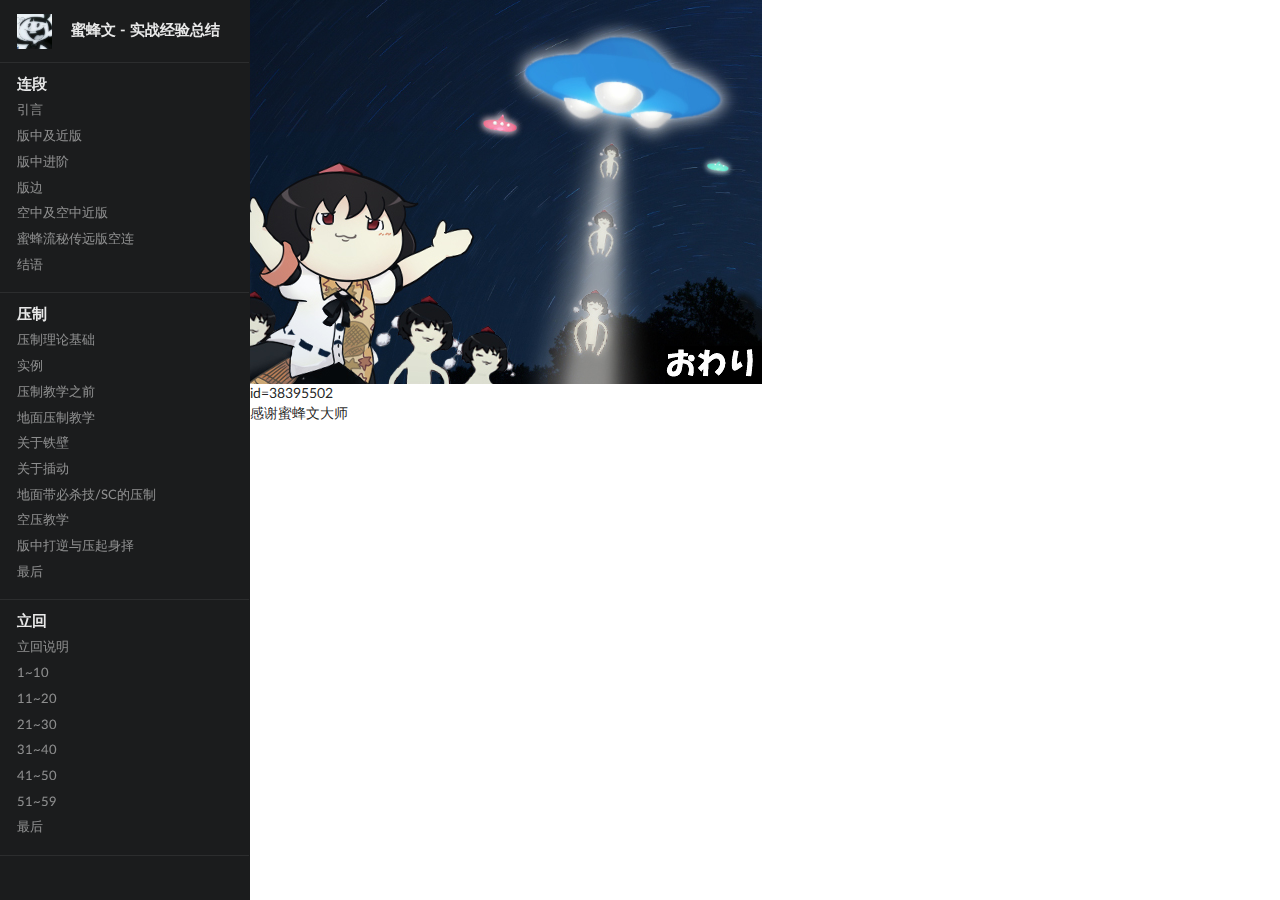
<file: index.html>
<!DOCTYPE html>
<html>

  <head>
    <meta charset="utf-8" />
    <meta http-equiv="X-UA-Compatible" content="IE=edge,chrome=1">
    <meta name="viewport" content="width=device-width, initial-scale=1, minimum-scale=1, maximum-scale=1">
    <meta name="description" content="A Hisoutensoku Walkthrough of Aya Shameimaru Written by RZ12">
    <meta name="keywords" content="touhou, hisoutensoku, aya, RZ12">
    <link rel="shortcut icon" href="img/favicon.ico">
    <title>蜜蜂文 - 实战经验总结（大量GIF强烈推荐）</title>
    <link rel="stylesheet" type="text/css" href="css/semantic.min.css">
    <link rel="stylesheet" href="css/docs.css" />
    <link rel="stylesheet" href="css/index.css" />
    <script src="js/jquery-3.1.1.min.js"></script>
    <script src="js/semantic.min.js"></script>
    <script type="text/javascript" src="js/index.js"></script>
  </head>

  <body id="example" class="started pushable">
    <!-- 左侧导航1（移动端显示） -->
    <div id="sidebar" class="ui vertical inverted sidebar menu left large" id="toc">
      <div class="item">
        <a class="ui logo icon image">
          <img src="img/icon.jpg" width="35" height="35">
        </a>
        <a href="http://kniaya.top/aya/"><b>蜜蜂文 - 实战经验总结</b></a>
      </div>
      <div class="item">
        <div class="header">连段</div>
        <div class="menu">
          <a class="item sidebar-btn" loc="files/cb1.html">
            引言
          </a>
          <a class="item sidebar-btn" loc="files/cb2.html">
            版中及近版
          </a>
          <a class="item sidebar-btn" loc="files/cb3.html">
            版中进阶
          </a>
          <a class="item sidebar-btn" loc="files/cb4.html">
            版边
          </a>
          <a class="item sidebar-btn" loc="files/cb5.html">
            空中及空中近版
          </a>
          <a class="item sidebar-btn" loc="files/cb6.html">
            蜜蜂流秘传远版空连
          </a>
          <a class="item sidebar-btn" loc="files/cb7.html">
            结语
          </a>
        </div>
      </div>
      <div class="item">
        <div class="header">压制</div>
        <div class="menu">
          <a class="item sidebar-btn" loc="files/cp1.html">
            压制理论基础
          </a>
          <a class="item sidebar-btn" loc="files/cp2.html">
            实例
          </a>
          <a class="item sidebar-btn" loc="files/cp3.html">
            压制教学之前
          </a>
          <a class="item sidebar-btn" loc="files/cp4.html">
            地面压制教学
          </a>
          <a class="item sidebar-btn" loc="files/cp5.html">
            关于铁壁
          </a>
          <a class="item sidebar-btn" loc="files/cp6.html">
            关于插动
          </a>
          <a class="item sidebar-btn" loc="files/cp7.html">
            地面带必杀技/SC的压制
          </a>
          <a class="item sidebar-btn" loc="files/cp8.html">
            空压教学
          </a>
          <a class="item sidebar-btn" loc="files/cp9.html">
            版中打逆与压起身择
          </a>
          <a class="item sidebar-btn" loc="files/cp10.html">
            最后
          </a>
        </div>
      </div>
      <div class="item">
        <div class="header">立回</div>
        <div class="menu">
          <a class="item sidebar-btn" loc="files/ft1.html">
            1~10
          </a>
          <a class="item sidebar-btn" loc="files/ft2.html">
            11~20
          </a>
          <a class="item sidebar-btn" loc="files/ft3.html">
            21~30
          </a>
          <a class="item sidebar-btn" loc="files/ft4.html">
            31~40
          </a>
          <a class="item sidebar-btn" loc="files/ft5.html">
            41~50
          </a>
          <a class="item sidebar-btn" loc="files/ft6.html">
            51~59
          </a>
          <a class="item sidebar-btn" loc="files/ft7.html">
            最后
          </a>
        </div>
      </div>
    </div>

    <div class="ui black big launch right attached fixed button">
      <i class="content icon"></i>
      <span class="text">Menu</span>
    </div>

    <div class="ui fixed inverted main menu">
      <div class="ui container">
        <a class="launch icon item">
          <i class="content icon"></i>
        </a>
        <!--<div id="current_title" class="item">Aya</div>-->
      </div>
    </div>

    <div class="pusher">
      <div class="full height">

        <div class="toc">
          <!-- 左侧导航2(当为电脑分辨率时显示) -->
          <!--<div class="ui vertical inverted sticky menu">-->
          <div class="ui vertical inverted sidebar menu left large uncover visible">
            <div class="item">
              <a class="ui logo icon image">
                <img src="img/icon.jpg" width="35" height="35">
              </a>
              <a href="/"><b>蜜蜂文 - 实战经验总结</b></a>
            </div>
            <div class="item">
              <div class="header">连段</div>
              <div class="menu">
                <a class="item sidebar-btn" loc="files/cb1.html">
                  引言
                </a>
                <a class="item sidebar-btn" loc="files/cb2.html">
                  版中及近版
                </a>
                <a class="item sidebar-btn" loc="files/cb3.html">
                  版中进阶
                </a>
                <a class="item sidebar-btn" loc="files/cb4.html">
                  版边
                </a>
                <a class="item sidebar-btn" loc="files/cb5.html">
                  空中及空中近版
                </a>
                <a class="item sidebar-btn" loc="files/cb6.html">
                  蜜蜂流秘传远版空连
                </a>
                <a class="item sidebar-btn" loc="files/cb7.html">
                  结语
                </a>
              </div>
            </div>
            <div class="item">
              <div class="header">压制</div>
              <div class="menu">
                <a class="item sidebar-btn" loc="files/cp1.html">
                  压制理论基础
                </a>
                <a class="item sidebar-btn" loc="files/cp2.html">
                  实例
                </a>
                <a class="item sidebar-btn" loc="files/cp3.html">
                  压制教学之前
                </a>
                <a class="item sidebar-btn" loc="files/cp4.html">
                  地面压制教学
                </a>
                <a class="item sidebar-btn" loc="files/cp5.html">
                  关于铁壁
                </a>
                <a class="item sidebar-btn" loc="files/cp6.html">
                  关于插动
                </a>
                <a class="item sidebar-btn" loc="files/cp7.html">
                  地面带必杀技/SC的压制
                </a>
                <a class="item sidebar-btn" loc="files/cp8.html">
                  空压教学
                </a>
                <a class="item sidebar-btn" loc="files/cp9.html">
                  版中打逆与压起身择
                </a>
                <a class="item sidebar-btn" loc="files/cp10.html">
                  最后
                </a>
              </div>
            </div>
            <div class="item">
              <div class="header">立回</div>
              <div class="menu">
                <a class="item sidebar-btn" loc="files/ft1.html">
                  立回说明
                </a>
                <a class="item sidebar-btn" loc="files/ft2.html">
                  1~10
                </a>
                <a class="item sidebar-btn" loc="files/ft3.html">
                  11~20
                </a>
                <a class="item sidebar-btn" loc="files/ft4.html">
                  21~30
                </a>
                <a class="item sidebar-btn" loc="files/ft5.html">
                  31~40
                </a>
                <a class="item sidebar-btn" loc="files/ft6.html">
                  41~50
                </a>
                <a class="item sidebar-btn" loc="files/ft7.html">
                  51~59
                </a>
                <a class="item sidebar-btn" loc="files/ft8.html">
                  最后
                </a>
              </div>
            </div>
          </div>
        </div>

        <div id="article" class="article">
          <div class="ui center aligned">
            <!---->
            <img class="ui image" id="title_pic" src="img/owari.jpg" />id=38395502</div>
          感谢蜜蜂文大师
          <!---->
        </div>

      </div>

</html>
</file>
<file: css/docs.css>
/*******************************
             Global
*******************************/

/* Regular */
@font-face {
  font-family: 'Lato';
  src:
    url(themes/default/assets/fonts/Lato-Regular.woff2) format('woff2')
  ;
  font-style: normal;
  font-weight: normal;
}
@font-face {
  font-family: 'Lato';
  src:
    url(/fonts/lato/Lato-Italic.woff2) format('woff2')
  ;
  font-style: italic;
  font-weight: normal;
}

/* Bold */
@font-face {
  font-family: 'Lato';
  src:
    url(themes/default/assets/fonts/Lato-Bold.woff2) format('woff2')
  ;
  font-style: normal;
  font-weight: 700;
}
@font-face {
  font-family: 'Lato';
  src:
    url(/fonts/lato/Lato-BoldItalic.woff2) format('woff2')
  ;
  font-style: italic;
  font-weight: 700;
}


/*--------------
     Page
---------------*/

ul.list {
  list-style-type: disc;
}
ul.list li {
  list-style-position: outside;
}

p {
  margin: 1em 0em;
}
p:first-child {
  margin-top: 0em;
}
p:last-child {
  margin-bottom: 0em;
}


/*----------------
      Footer
-----------------*/

#example > .pusher > .footer {
  margin: 0em;
  border-radius: 0em;
  padding: 4em 0em 4em 0em;
}

/*--------------
     Code
---------------*/

/* Inline Code */
pre {
  white-space: pre-wrap;
  white-space: -moz-pre-wrap;
  white-space: -pre-wrap;
  white-space: -o-pre-wrap;
  word-wrap: break-word;
}
pre {
  background-color: #FFFFFF;
  text-align: left;
}


/*rtl:ignore*/
pre.console {
  background-color: transparent;
  line-height: 1.6;
  font-family:  'Monaco', 'Menlo', 'Ubuntu Mono', 'Consolas', 'source-code-pro', monospace;
  height: 300px;
  overflow: auto;
  direction:ltr;
}
code {
  background-color: rgba(0, 0, 0, 0.08);
  border-radius: 3px;
  display: inline-block;
  font-family: "Monaco","Menlo","Ubuntu Mono","Consolas","source-code-pro",monospace;
  font-size: 0.875em;
  font-weight: bold;
  padding: 1px 6px;
  vertical-align: baseline;
}
pre code {
  border: none;
  padding: 0px;
  font-size: 1em;
}

blockquote {
  border-left: 4px solid #777777;
  font-size: 16px;
  line-height: 1.5;
  padding: 0em 2em;
  margin: 1em 0em 2em;
}
blockquote p {
  line-height: inherit;
}
blockquote .author {
  display: block;
  margin: 1em 0em 0em;
  font-weight: bold;
}

/* Code Inside Message */
.ui.message > p > code,
.ui.message > code {
  background-color: rgba(0, 0, 0, 0.06);
  line-height: 1;
  padding: 3px 4px;
}


/*--------------
    Docs Icon
---------------*/


/* Replace Code Icon */
@font-face {
  font-family: 'Docs';
  src:
    url([data-uri]) format('truetype'),
    url([data-uri]) format('woff');
  font-weight: normal;
  font-style: normal;
}

.docs.code.icon:before {
  font-family: 'Docs';
  content: "\e600";
  vertical-align: top;
}


/*--------------
     Sidebar
---------------*/


#example .ui.sidebar.menu .item {
  will-change: transform;
}

#example .sidebar.menu .logo.image,
#example .sticky.menu .logo.image {
  width: 35px;
  margin-right: 1em;
}

#example #toc > * {
  will-change: transform;
}
#example #toc > :last-child {
  padding-bottom: 2em;
}

/* Incomplete Label */
#example #toc .item .circular.label {
  position: absolute;
  top: 0.75rem;
  right: 1em;
  opacity: 0.2;
  transition: background 0.3s ease;
}
#example #toc .item.active > .circular.label,
#example #toc .item:hover > .circular.label {
  opacity: 0.8;
}

/* Hidden Items */
#example #toc .hide.item {
  display: none;
}

/* Sidebar Header */
#example #toc .inverted.header {
  font-size: 1em;
  font-weight: normal;
  color: rgba(255, 255, 255, 0.8);
  margin-bottom: 0.5em;
}
#example #toc a.inverted.header.active,
#example #toc a.inverted.header:hover {
  color: rgba(255, 255, 255, 1);
}
#example #toc .menu .active.item {
  color: #FFF;
}

/*--------------
   Page Headers
---------------*/

#example .masthead.segment {
  position: relative;
  z-index: 3;
  margin: 0em;
  /*min-height: 185px;*/
  /*padding: 3em 0em;*/
  background-color: #FFFFFF;
  border-bottom: 1px solid #DDDDDD;
  box-shadow: none;
}

#example .masthead .introduction {
  display: block;
}
#example .masthead .introduction:after {
  content: ".";
  display: block;
  height: 0;
  clear: both;
  visibility: hidden;
}

#example .masthead.segment h1 {
  margin: 0em;
}

#example .masthead iframe {
  margin-left: 5px;
  width: 101px !important;
  float: right;
}

/* Align with buttons */
#example .masthead .main.menu {
  margin-top: -2px;
  min-height: 0em;
}
#example .masthead .main.menu > .item {
  padding-top: 0.785714em;
  padding-bottom: 0.785714em;
}

/*--------------
    Languages
---------------*/

#example .language.dropdown.button {
  margin-top: 0.3em;
}
#example .language.dropdown > .text .description {
  color: rgba(255, 255, 255, 0.4);
}
#example .language.dropdown > .menu {
  width: 280px;
  transform: translate3d(0, 0, 0);
}

/*--------------
    Page Tabs
---------------*/

#example .tab.masthead.segment {
  display: block;
  padding-bottom: 0em;
  box-shadow: 0px 0px 2px rgba(0, 0, 0, 0.1) inset;
}
#example .tab.masthead.segment .vertical.menu {
  display: none;
  margin: 2rem 0em 1rem;
}
#example .tab.masthead.segment .tabular.menu {
  margin: 3rem 0px 0em;
  border-bottom: none;
}
#example .tab.masthead.segment .tabular.menu .active.item {
  background-color: #F7F7F7;
}

/*--------------
    Ad Beg
---------------*/

#example .beg.segment {
  background-color: #F9F5F5;
  padding: 2em 3em;
}
#example .beg.segment .delete.icon {
  position: absolute;
  top: 1.5em;
  right: 1.5em;
}
#example .beg.segment .ui.header {
  margin: 0 !important;
}

/*--------------
    Download
---------------*/

/* Download Popup */
#example .masthead.segment .download.popup {
  width: 400px;
}
#example .masthead.segment .download.popup .check.icon {
  margin-left: -1em;
}
#example .masthead.segment .download.popup .framework.grid,
#example .masthead.segment .download.popup .standalone.grid,
#example .masthead.segment .download.popup .integration.grid,
#example .masthead.segment .download.popup .link.grid {
  display: none;
}


/* lists */
#example .features {
  list-style-position: inside;
  margin: 10px 0px 0px;
  padding: 0px;
}
#example .features li {
  list-style-type: disc;
  margin: 0px 0px 10px;
  font-weight: bold;
}


#example .main.container a.anchor {
  height: 1px;
  position: absolute;
  right: 100%;
  top: -2.5em;
  width: 1px;
}


/*--------------
  Fixed Columns
---------------*/

#example .fixed.column {
  position: absolute;
  right: -0.5em;
  top: 0px;
  width: 250px;
  padding-top: 2em;
}
#example .fixed.column + .examples {
  margin-right: 280px;
}

#example .tab.masthead .item.menu {
  margin: 3rem 0rem 2rem;
}

#example .tab.masthead.segment .fixed .tabular.menu {
  position: fixed;
  top: 50px;
}
#example .fixed .launch {
  display: none;
}
#example .fixed.column .sticky {
  margin-top: 0em;
  -webkit-transform: translate3d(0, 0, 0);
  transform: translate3d(0, 0, 0);
}

/*--------------
   Fixed Menu
---------------*/

#example .main.menu .title.item b {
  margin-right: 0.5em;
}
#example .fixed.main.menu .launch.item {
  display: block;
}
#example .fixed.main.menu .search .icon {
  opacity: 0.9;
}


/*--------------
  Sidebar Button
---------------*/

#example .fixed.launch.button {
  display: none;
  position: fixed;
  top: 2.5em;
  left: 0px;

  width: 55px;
  height: auto;
  white-space: nowrap;
  overflow: hidden;
  -webkit-transition:
    0.3s width ease,
    0.5s transform ease
  ;
  -moz-transition:
    0.3s width ease,
    0.5s transform ease
  ;
  -o-transition:
    0.3s width ease,
    0.5s transform ease
  ;
  -ms-transition:
    0.3s width ease,
    0.5s transform ease
  ;
  transition:
    0.3s width ease,
    0.5s transform ease
  ;
}
#example .launch.button .icon {
  margin-left: 0px;
}


#example .fixed.launch.button .text {
  position: absolute;
  white-space: nowrap;
  top: auto;
  left: 54px;
  opacity: 0;
  -webkit-transition:
    0.3s opacity 0.3s
  ;
  -moz-transition:
    0.3s opacity 0.3s
  ;
  -o-transition:
    0.3s opacity 0.3s
  ;
  -ms-transition:
    0.3s opacity 0.3s
  ;
  transition:
    0.3s opacity 0.3s
  ;
}
#example .fixed.launch.button:hover {
  width: 130px;
}
#example .fixed.launch.button:hover .text {
  opacity: 1;
}

/* Position Change */
#example.pushable.left.overlay .fixed.launch.button {
  transform: translate3d(0, 0, 0);
}
#example.pushable.overlay.left.pushed .fixed.launch.button {
  transform: translate3d(260px, 0, 0);
}


/*******************************
        Alternate Layouts
*******************************/

/*----------------
   Wide Layout
-----------------*/

#example.wide .main.container {
  max-width: 1200px !important;
}

/*----------------
   Basic Layout
-----------------*/

#example.basic .fixed.menu > .container,
#example.basic .main.container,
#example.basic .masthead > .container {
  position: relative;
  width: 700px !important;
  left: 0px;
  margin-right: 4em !important;
}

#example.basic .main.container > .rail,
#example.basic .main.container > .tab > .rail {
  display: none !important;
}
#example .main.container .introduction p,
#example .main.container .tab > p,
#example .main.container .example > p,
#example .main.container > p {
  font-size: 16px;
  line-height: 1.5;
  color: rgba(0, 0, 0, 0.8);
}

/* Link Styles */
#example .main.container > p a,
#example .main.container > .tab > p a,
#example .main.container .example > .ignored a,
#example .main.container .example > p a  {
  display: inline-block;
  position: relative;
  overflow: hidden;
  vertical-align: top;
  z-index: 0;
  -webkit-transition: color 0.2s;
  transition: color 0.2s;
  outline: none;
}
#example .main.container > p a > code,
#example .main.container > .tab > p a > code,
#example .main.container .example > .ignored a > code,
#example .main.container .example > p a > code {
  background-color: rgba(0, 50, 100, 0.08);
}
#example .main.container > p a:before,
#example .main.container > .tab > p a:before,
#example .main.container .example > .ignored a:before,
#example .main.container .example > p a:before,
#example .main.container .code .value a:before {
  position: absolute;
  top: auto;
  bottom: 1px;
  left: 0;
  width: 100%;
  height: 1px;
  background-color: #4183C4;
  content: '';
  -webkit-transition: all 0.2s;
  -webkit-backface-visibility: hidden;
  transition: all 0.2s;
  backface-visibility: hidden;
  -webkit-transform: scaleX(0);
  transform: scaleX(0);
}

/* Not on UI */
#example .main.container .example > .ignored a.ui:before {
  display: none;
}

/* Hover */
#example .main.container > p a:hover > code,
#example .main.container > .tab > p a:hover > code,
#example .main.container .example > .ignored a:hover > code,
#example .main.container .example > p a:hover > code {
  background-color: rgba(0, 50, 100, 0.12);
}
#example .main.container > p a:hover:before,
#example .main.container > p a:focus:before,
#example .main.container > .tab > p a:hover:before,
#example .main.container > .tab > p a:focus:before,
#example .main.container .example > .ignored a:hover:before,
#example .main.container .example > .ignored a:focus:before,
#example .main.container .example > p a:hover:before,
#example .main.container .example > p a:focus:before,
#example .main.container .code .value a:hover:before  {
  background-color: #2C76BF;
  -webkit-transform: scaleX(1);
  transform: scaleX(1);
}

#example .ui.ad {
  max-width: 100%;
}

/*----------------
   Minimal Layout
-----------------*/


/* Always Hidden Sidebar */
#example.minimal.basic > .launch.button {
  display: block;
}
#example.minimal.basic .full.height > .toc {
  display: none;
}
#example.minimal.basic .fixed.menu > .container,
#example.minimal.basic .main.container,
#example.minimal.basic .masthead > .container,
#example.minimal.basic .footer > .container {
  position: relative;
  width: 700px !important;
  left: 0px;
  margin-left: auto !important;
  margin-right: auto !important;
}
#example.minimal > .pusher > .footer {
  padding-left: 0 !important;
  padding-right: 0 !important;
}

@media only screen and (max-width: 820px) {

  #example.minimal.basic .fixed.menu > .container,
  #example.minimal.basic .main.container,
  #example.minimal.basic .masthead > .container,
  #example.minimal.basic .footer > .container {
    width: auto !important;
    margin-left: 1em !important;
    margin-right: 1em !important;
  }
}



/*----------------
  Settings Table
-----------------*/

#example .settings.table {
  margin-bottom: 20px;
}
#example .settings.table td:first-child {
  font-weight: bold;
}
#example .settings.table td:nth-child(2n) {
  width: 100px;
}

/*----------------
   Code Samples
-----------------*/

#example .segment pre {
  background-color: transparent;
  margin: 0em;
  padding: 0em;
}
#example .segment pre .code {
  margin: 0em;
  padding: 0em;
  max-height: 610px;
  font-weight: normal;
  transform: rotateZ(0deg);
  -ms-transform: none !important;
  font-family:  'Monaco', 'Menlo', 'Ubuntu Mono', 'Consolas', 'source-code-pro', monospace;
}

#example table .instructive.segment {
  background-color: transparent;
  border: 0px;
  box-shadow: none;
  padding: 0em;
}

#example .ui.label + .instructive.segment {
  margin-top: 0em;
}
#example .instructive.segment:after {
  display: none;
}
#example .existing.segment em,
#example .instructive.segment em {
  font-style: normal;
  color: rgba(0, 0, 0, 0.4);
}
#example .existing.segment .title + em,
#example .instructive.segment .title + em {
  position: absolute;
  right: 1em;
}
#example .label + .code {
  margin-top: 1.5em;
}

/*----------------
     Examples
-----------------*/

#example .example {
  margin: 2em 0em;
  padding: 2em 0em;
  position: relative;
  -webkit-tap-highlight-color: transparent;
}
#example .example > .ignored.message,
#example .example > .ignore.message,
#example .example > p {
  max-width: 700px;
}

#example .example:last-child {
  margin-bottom: none;
}

/* Header */
#example .example > h4:first-child {
  font-size: 18px;
  margin: 0em 0em 0em;
}

/* Wireframe Image */
#example .example .wireframe.image {
  opacity: 0.5;
}
#example .example .accordion .content > .wireframe.image {
  opacity: 0.5 !important;
}
#example .example :not(.images) > .wireframe.image {
  margin-top: 1rem;
  margin-bottom: 1rem;
}
#example .example :not(.images) > .wireframe.image:first-child {
  margin-top: 0em;
}
#example .example :not(.images) > .wireframe.image:last-child {
  margin-bottom: 0em;
}

/* Description */
#example .example .anchor + p {
  margin-top: 0;
  padding-bottom: 1em;
}
#example .no.example .anchor + p {
  margin: 0em 0px 1em;
  padding-bottom: 0em;
}
#example .example > p {
  color: rgba(0, 0, 0, 0.8);
}

/* Message */
#example .example .anchor + p + .ignored.message:not(.attached),
#example .example .anchor + p + .ignored.message + .ignored.message:not(.attached) {
  margin: 0em 0 2em;
}

#example .pushing.example .rail .sticky {
  margin: 2em 0em;
}

#example .inline.example > .segment > .sticky.fixed {
  background-color: #FFFFFF;
}
#example .inline.example > .segment > .sticky.fixed + * {
  margin-top: 39px;
}


/* Another */
#example .another.example {
  margin-top: 0em;
  padding-top: 2em;
}

/* Spaced */
#example .spaced.example .buttons,
#example .spaced.example .button {
  margin-bottom: 0.75em;
}
#example .spaced.example .buttons .button {
  margin-bottom: 0em;
}
#example .example .toggle.button {
  min-width: 100px;
}

/* Examples Tab */
#example .tab[data-tab*="examples"] .example > p,
#example .examples.tab .example > p {
  margin: 1em 0em;
}
#example .tab[data-tab*="examples"] .example .anchor + p,
#example .examples.tab .example .anchor + p {
  padding: 0em;
}

/* Intro Tab */
#example .intro > h3.ui.header {
  margin-top: 4em;
}
#example .intro .example .anchor + p {
  margin-top: 0.5em;
}
#example .intro .example > p {
  color: rgba(0, 0, 0, 0.8);
}


#example .existing.segment:after,
#example .instructive.segment:after {
  display: none;
}

/*----------------
  Example Types
-----------------*/

/* No Example */
#example .no.example i.code {
  display: none;
}

#example .fixed.example iframe {
  border: none;
  width: 100%;
  height: 350px;
}
/* Stretched Example */

#example .stretched.example .column img {
  /* This is only necessary for IE which doesnt respect img intrinsic aspect ratios */
  max-height: 225px;
}

#example .clear.dropdown .dropdown {
  vertical-align: middle;
}


/* Requires Clear */
#example .clearing.example {
  overflow: hidden;
  clear: both;
  padding-left: 1px;
  padding-right: 1px;
  padding-bottom: 1px;
}
#example .piled.example {
  position: relative;
  z-index: 1;
}
#example .main.container:after {
  content: '';
  display: block;
  height: 0px;
  clear: both;
  visibility: hidden;
}
#example .example-group {
  position: relative;
}
#example .main.container > .tab {
  position: relative;
}

#example .main.container .examples > h2,
#example .main.container > h2,
#example .main.container > .tab > h2{
  position: relative;
  margin: 5rem 0rem 3rem;
}
#example .main.container .examples > h3,
#example .main.container > h3,
#example .main.container > .tab > h3{
  position: relative;
  margin: 3rem 0rem 2rem;
}
#example .main.container .examples > .rail + h2,
#example .main.container > .rail + h2,
#example .main.container > .tab > .rail + h2,
#example .main.container .examples > h2:first-child,
#example .main.container > h2:first-child,
#example .main.container > .tab > h2:first-child {
  margin-top: 0em;
}

/* After Section Header */
#example .example:first-child,
#example h2 + .example,
#example h3 + .example,
#example h4 + .example {
  margin-top: 0px;
}
#example .example:first-child i.code,
#example h2 + .example i.code,
#example h3 + .example i.code,
#example h4 + .example i.code {
  top: 0.75em;
}
#example .another.example i.code {
  top: -0.5em;
}

/* Spaced */
#example .spaced.example .buttons,
#example .spaced.example .button {
  margin-bottom: 0.75em;
}
#example .spaced.example .buttons .button {
  margin-bottom: 0em;
}
#example .example .toggle.button {
  min-width: 200px;
}

/* Code Language */
#example .example .language.label {
  margin: 1em 0em 0.75em;
}


/*--------------
   Code Button
---------------*/

#example .example i.code {
  cursor: pointer;
  position: absolute;

  top: 2rem;
  right: 0rem;
  margin: 0;
  opacity: 0.5;

  font-size: 20px;
  color: #000000;

  -webkit-transition: opacity 0.3s ease-out;
  -moz-transition: opacity 0.3s ease-out;
  -o-transition: opacity 0.3s ease-out;
  -ms-transition: opacity 0.3s ease-out;
  transition: opacity 0.3s ease-out;
}

#example .example i.code:before {
  font-family: 'Docs';
  content: "\e600";
}
#example .example:hover i.code {
  opacity: 0.85;
}
#example .example:hover i.code:hover {
  opacity: 1;
}
#example .example .grid i.code {
  right: 25%;
}

#example .pointing.label + .existing.segment {
  margin-top: 0em;
}
#example .existing.code {
  display: none;
}

/* Code Annotation */
#example .example .annotation {
  margin: 0em;
}
#example .annotation pre code {
  min-width: 500px;
  overflow: auto;
  -webkit-overflow-scrolling: touch;
}


#example .transition.example .ui.button {
  margin-bottom: 0.5em;
}

/* HTML Wrapper */
#example .example > .html {
  padding: 0em;
  transition:
    box-shadow 0.2s ease,
    padding 0.2s ease
  ;
  box-shadow: 0px 0px 0px 0px rgba(0, 0, 0, 0);
}
#example .example > .html > .top.attached.label {
  -moz-user-select: none;
  -webkit-user-select: none;
  user-select: none;
  display: none;
  background-color: #F8F8F8;
  box-shadow: 0px 0px 0px 1px #DDDDDD;
}
#example .example > .html > .top.attached.label .copy {
  position: absolute;
  top: 9px;
  right: 8px;
  color: #AAAAAA;
}
#example .example > .html > .top.attached.label .copy:hover {
  color: #666666;
}
#example .example > .empty.html.segment {
  padding: 1.15em 1em 1em;
}
#example .example > .html.segment:after {
  content: '';
  display: block;
  height: 0;
  clear: both;
  visibility: hidden;
}
#example .example > .html.segment > .attached.label {
  display: block;
}
#example .example > .html.segment > .attached.label .copy {
  float: right;
}
#example .example > .html.segment {
  padding: 3.5em 1em 1em;
}
#example .example .instructive.segment {
  margin-top: -1px;
}

/* Fixes for UI */
#example .segment > .dimmer {
  z-index: 800;
}
#example .code .active.ui.modal {
  display: none !important;
}
#example .example .circular.segment {
  width: 175px;
  height: 175px;
}
#example .example .annotation.visible + .icon.buttons {
  margin-top: 1rem;
}


/*******************************
           UI Pages
*******************************/


/*----------------
  Getting Started
-----------------*/

#example.started .tab.segment > .example:first-child {
  margin-top: 0em;
  padding-top: 0em;
}
#example.started .tab.segment > .example:last-child {
  margin-bottom: 0em;
  padding-bottom: 0em;
}

/*----------------
     Theming
-----------------*/

#example.theming .main.container .button {
  margin-bottom: 0.4em;
}
#example.theming .variable.grid .segment {
  display: block;
  width: 100%;
  height: 500px;
  overflow: auto;
}

/*--------------
    Colored
---------------*/

#example .colored.example .label,
#example .colored.example .button,
#example .colored.example .menu {
  margin-bottom: 0.5em;
}
#example .colored.example .menu {
  margin-right: 0.5em;
}
#example .colored.example .attached.label {
  margin-bottom: 0em;
}

/*--------------
    Callback
---------------*/

#example .callback.example .console {
  height: 350px;
  overflow: auto;
}

/*--------------
    Fitted
---------------*/

#example .fitted.example .segment {
  line-height: 1;
}

/*--------------
      Grid
---------------*/

#example .highlighted.example .grid {
  position: relative;
}
#example .highlighted.example .grid:before {
  position: absolute;
  top: 1rem;
  left: 1rem;
  background-color: #FAFAFA;
  content: '';
  width: calc(100% - 2rem);
  height: calc(100% - 2rem);
  box-shadow: 0px 0px 0px 1px #DDDDDD inset;
}
#example .highlighted.example .relaxed.grid:before {
  width: calc(100% - 3rem);
  left: 1.5em;
}
/* Consecutive */
#example .highlighted.example > .grid + .grid {
  margin-top: 1rem;
}

#example .highlighted.example .grid .grid:before {
  background-color: #F0F0F0;
}
#example .highlighted.example .row {
  position: relative;
}

#example .highlighted.example .grid > .column {
  position: relative;
  z-index: 11;
}
#example .highlighted.example .grid .column:not(.row):not(.grid):after {
  background-color: rgba(86, 61, 124, .1);
  -webkit-box-shadow: 0px 0px 0px 1px rgba(86, 61, 124, 0.2) inset;
  box-shadow: 0px 0px 0px 1px rgba(86, 61, 124, 0.2) inset;
  content: "";
  display: block;
  min-height: 50px;
}
#example .highlighted.example .grid .column:not(.grid):first-child,
#example .ui.type.cards .image .grid .column:not(.grid):first-child {
  box-shadow: none;
}
#example .highlighted.example .grid .column:not(.grid),
#example .ui.type.cards .image .grid .column:not(.grid) {
  min-height: 50px;
}
#example .highlighted.example .grid .segment,
#example .ui.type.cards .image .grid .segment {
  border-radius: 0px;
  box-shadow: 0 0 0 1px #D4D4D4;
}
#example .negative.example > .button {
  position: relative;
  z-index: 100;
  margin: 0px 1px;
}

/* Nested Grid Example */
#example .highlighted.special.example .ui.grid > .column:first-child:after,
#example .highlighted.special.example .ui.grid > .column:last-child:after {
  display: none;
}
#example .highlighted.special.example .ui.grid .grid .column:not(.row):not(.grid):after {
  display: block;
  background-color: rgba(186, 61, 84, 0.1);
  -webkit-box-shadow: 0 0 0 1px rgba(186, 61, 84, 0.2) inset;
  box-shadow: 0 0 0 1px rgba(186, 61, 84, 0.2) inset;
}


#example.animated .negative.example > .grid {
  margin: -1rem !important;
  background-color: #FFEEEE;
}

#example .colored.example .column {
  padding-top: 2em;
  padding-bottom: 2em;
}

/* Animation */
#example.animated .highlighted.example .html > .grid,
#example.animated .animated.example .html > .grid,
#example.animated .highlighted.example > .grid,
#example.animated .animated.example > .grid {
  margin: -1rem auto;
  -webkit-animation: grid 7s ease infinite;
  -moz-animation: grid 7s ease infinite;
  animation: grid 7s ease infinite;
}
#example.animated .negative.example .html > .grid,
#example.animated .negative.example > .grid {
  -webkit-animation: none;
  -moz-animation: none;
  -ms-animation: none;
  animation: none;
}
/* Grid Inside Grid */
#example.animated .highlighted.example .grid .grid,
#example.animated .animated.example .grid .grid {
  -webkit-animation: none;
  -moz-animation: none;
  -ms-animation: none;
  animation: none;
}

#example .ui.table .help.icon {
  float: right;
}

#example.site .colors.example .column {
  padding: 50px 0px;
  text-align: center;
  color: #FFFFFF;
  font-weight: bold;
}

@-webkit-keyframes grid {
  0% {
    width: 100%;
  }
  45% {
    width: 90%;
  }
  55% {
    width: 90%;
  }
  100% {
    width: 100%;
  }
}
@-moz-keyframes grid {
  0% {
    width: 100%;
  }
  45% {
    width: 90%;
  }
  55% {
    width: 90%;
  }
  100% {
    width: 100%;
  }
}
@keyframes grid {
  0% {
    width: 100%;
  }
  45% {
    width: 90%;
  }
  55% {
    width: 90%;
  }
  100% {
    width: 100%;
  }
}

#example .layered.example {
  z-index: 1;
}

/*--------------
      Demo
---------------*/

#example .demo.container .button.demo > .buttons,
#example .demo.container .button.demo > .button,
#example .demo.container .button.demo > .segment > .button {
  margin-bottom: 0.5em;
}
#example .demo.container h4:first-child {
  font-weight: bold !important;
  margin: 0em 0em 1em !important;
  font-size: 18px;
}
#example .demo.container .example:first-child {
  margin-top: 0;
  padding-top: 0;
}
#example .demo.container .segment.example {
  z-index: 1;
}
#example .demo.container > .ui.label:not(.empty) {
  margin-bottom: 1em;
}
#example .demo.container .segment .ui.label {
  margin-bottom: 0em;
}


/*--------------
   Visibility
---------------*/

/* static */
.visibility.example .overlay {
  padding: 0em;
  box-shadow: 0px 0px 0px rgba(0, 0, 0, 0);
  transition:
    padding 0.5s ease
  ;
  background: transparent;
}
.visibility.example .overlay.fixed + .placeholder {
  display: none;
}
/* fixed */
.visibility.example .overlay.fixed {
  position: fixed;
  background-color: #FFFFFF;
  padding: 1em;
  box-shadow: 0px 0px 6px rgba(0, 0, 0, 0.2);
  z-index: 10;
}
.visibility.example .overlay.fixed + .placeholder {
  display: block;
  height: 28px;
}

/* Flash Animation */
.main.container .highlight {
  -moz-animation: highlight 2s ease-out;
    -moz-animation-iteration-count: 1;
    -webkit-animation: highlight 2s ease-out;
    -webkit-animation-iteration-count: 1;
    -ms-animation: highlight 2s ease-out;
    -ms-animation-iteration-count: 1;
    animation: highlight 2s ease-out;
    animation-iteration-count: 1;
}

@-webkit-keyframes highlight {
    0% {
      background-color: none;
    }
    30% {
      background-color: #ffff00;
    }
    100% {
      background-color: none;
    }
}

@-moz-keyframes highlight {
    0% {
      background-color: none;
    }
    30% {
      background-color: #ffff00;
    }
    100% {
      background-color: none;
    }
}

@-ms-keyframes highlight {
    0% {
      background-color: none;
    }
    30% {
      background-color: #ffff00;
    }
    100% {
      background-color: none;
    }
}


/*--------------
   Progress
---------------*/


body.progress.animated .ui.progress .bar {
  -webkit-animation: finish 10s ease-in-out infinite;
  -moz-animation: finish 10s ease-in-out infinite;
  -ms-animation: finish 10s ease-in-out infinite;
  animation: finish 10s ease-in-out infinite;
}

/*--------------
    Divider
---------------*/

#example.divider .ui.grid {
  position: relative;
}

/*--------------
      Header
---------------*/

#example.header .wireframe.image {
  max-width: 500px;
}

/*--------------
      Modal
---------------*/

#example.modal-page .main.container {
  z-index: auto;
}

/*--------------
      Popup
---------------*/

#example.popup .inline.example .popup {
  color: #FF0000;
}
#example .position.example .icon {
  position: absolute;
  margin: 0em;
  width: auto;
  font-size: 1.5em;
  height: auto;
  padding: 0.5em !important;
}
#example .position.example .segment:not(.instructive) {
  width: 250px;
  height: 250px;
}
#example .position.example .segment .icon:nth-of-type(1) {
  top: 0em;
  left: 0em;
}
#example .position.example .segment .icon:nth-of-type(2) {
  top: 0em;
  left: 50%;
  margin-left: -1em;
}
#example .position.example .segment .icon:nth-of-type(3) {
  top: 0em;
  right: 0em;
}
#example .position.example .segment .icon:nth-of-type(4) {
  top: 50%;
  margin-top: -1em;
  right: 0em;
}
#example .position.example .segment .icon:nth-of-type(5) {
  bottom: 0em;
  right: 0em;
}
#example .position.example .segment .icon:nth-of-type(6) {
  bottom: 0em;
  left: 50%;
  margin-left: -1em;
}
#example .position.example .segment .icon:nth-of-type(7) {
  bottom: 0em;
  left: 0em;
}
#example .position.example .segment .icon:nth-of-type(8) {
  top: 50%;
  margin-top: -1em;
  left: 0em;
}

#example .main.ui.grid {
  position: relative;
}

/*--------------
      Icon
---------------*/

#example .icon.example .grid {
  text-align: left;
}
#example .icon.example .grid .code {
  position: static;
}
#example .icon.example .grid > .column {
  opacity: 0.8;
  text-align: center;
  color: transparent;

  -moz-align-items: center;
  -ms-align-items: center;
  align-items: center;

  -webkit-transition:
    color 0.3s ease,
    opacity 0.3s ease
  ;
  -moz-transition:
    color 0.3s ease,
    opacity 0.3s ease
  ;
  -o-transition:
    color 0.3s ease,
    opacity 0.3s ease
  ;
  -ms-transition:
    color 0.3s ease,
    opacity 0.3s ease
  ;
  transition:
    color 0.3s ease,
    opacity 0.3s ease
  ;
}
#example .icon.example .attached.segment .grid > .row > .column  {
  color: #555555;
}
#example .icon.example .column .icon {
  opacity: 1;
  height: 1em;
  color: #333333;
  display: block;
  margin: 0em auto 0.25em;
  font-size: 2em;

  -webkit-transition:
    color 0.6s ease,
    transform 0.2s ease
  ;
  -moz-transition:
    color 0.6s ease,
    transform 0.2s ease
  ;
  -o-transition:
    color 0.6s ease,
    transform 0.2s ease
  ;
  -ms-transition:
    color 0.6s ease,
    transform 0.2s ease
  ;
  transition:
    color 0.6s ease,
    transform 0.2s ease
  ;
}
#example .icon.example .html.segment .grid .column,
#example .icon.example .grid:hover .column {
  color: #777777;
}
#example .icon.example .grid:hover .column .icon {
  color: #333333;
}

#example .icon.example .grid .column:hover .icon {
  color: #000000;
  -webkit-transform: scale(1.5);
  -moz-transform: scale(1.5);
  -o-transform: scale(1.5);
  -ms-transform: scale(1.5);
  transform: scale(1.5);
}
#example .icon.example .grid .column:hover {
  opacity: 1;
  color: #444444;
}
#example .another.icon.example {
  border-top: 1px solid rgba(0, 0, 0, 0.1);
}

#example .another.example i.code ~ .ignored.message {
  margin: 0em 0em 2em;
}

/*--------------
    List Page
---------------*/

#example .element.cards .image {
  overflow: hidden;
  min-height: 100px;
}
#example .collection.cards {
  min-height: 350px;
}
#example .ui.type.cards > .item {
  min-height: 255px;
}

#example .ui.type.cards > .item > .image {
  padding: 1em;
  height: 165px;
  vertical-align: middle;
}
/*--------------
      Header
---------------*/

#example.header .sizer {
  padding: 1rem 0em;
}

/*--------------
      Flag
---------------*/

#example.flag .basic.table tbody td:first-child {
  width: 20px;
}

/*--------------
      Feed
---------------*/

#example.feed .example .segment {
  max-width: 800px;
}


/*--------------
      Search
---------------*/

.fixed.menu .right.searching.menu .borderless.item,
.fixed.menu .right.searching.menu .popup.item,
.fixed.menu .right.searching.menu .language.item {
  display: none;
}

#search input {
  color: white;
  width: 146px;
  text-align: right;
}
#search.hidden input {
  padding: 0 0.8em 0 0 !important;
  width: 0;
}
#search .results {
  margin-top: 1em;
  border-radius: 0px 0px 3px 3px;
}
#search.ui.input input::-webkit-input-placeholder {
  color: rgba(255, 255, 255, 0.75);
}
#search.ui.input input::-moz-placeholder {
  color: rgba(255, 255, 255, 0.75);
}

#shortcuts.ui.modal .actions {
    padding: 0;
    border: none;
    background: none;
}

/*******************************
         Code Samples
*******************************/


code.code {
  display: block;
  overflow-x: auto;
  padding: 0em;
  color: #666;
  background-color: transparent;
  -webkit-text-size-adjust: none;
}

/*--------------
   Hover Only
---------------*/

code.code,
code.code span {
  -moz-transition: 0.5s color ease;
  -webkit-transition: 0.5s color ease;
  -ms-transition: 0.5s color ease;
  transition: 0.5s color ease;
}
code.code {
  color: #333333;
}

code.code.xml {
  color: #555555;
}
code.code.xml:hover {
  color: #333333;
}

/* Class Name */
code .string,
code .tag .value,
code .phpdoc,
code .dartdoc,
code .tex .formula {
  color: #008C79;
}
code:hover .string,
code:hover .tag .value,
code:hover .phpdoc,
code:hover .dartdoc,
code:hover .tex .formula {
  color: #007b6b;
}

/* Comment */
code .comment,
code .template_comment,
code .diff .header,
code .javadoc {
  color: #AAAAAA;
  font-style: italic;
}


/* Properties */
code .tag,
code .rules .property,
code .django .tag .keyword {
  color: #858188;
  font-weight: normal;
}

code:hover .tag,
code:hover .rules .property,
code:hover .django .tag .keyword {
  color: #892A6F;
  font-weight: normal;
}

/* HTML Tag */
code .tag .title {
  color: #858188;
  font-weight: normal;
}
code:hover .tag .title {
  color: #892A6F;
}

/* Attribute */
code .attribute,
code .variable,
code .lisp .body {
  color: #8D8A8A;
  transition: color 0.3s;
}
code:hover .attribute,
code:hover .variable,
code:hover .lisp .body {
  color: #934E4E;
}

/* CSS ID */
code .title,
code .id,
code .scss .preprocessor {
  color: #9C989F;
  font-weight: bold;
}

/* CSS Attribute */
code .rule .attribute {
  color: #892A6F;
}
code:hover .rule .attribute {
  color: #892A6F;
}

/* CSS Value */
code .number,
code .hexcolor,
code .ruby .constant {
  color: #666666;
}

code:hover .number,
code:hover .hexcolor,
code:hover .ruby .constant {
  color: #333333;
}

/* LESS */
code.less .number,
code.less .hexcolor,
code.less .ruby .constant {
  color: #005FAA;
}
code.less:hover .number,
code.less:hover .hexcolor,
code.less:hover .ruby .constant {
  color: #005FAA;
}
/* LESS Variable */
code.less .attribute,
code.less .variable,
code.less .lisp .body {
  color: #333333;
  transition: color 0.3s;
}
code.less:hover .attribute,
code.less:hover .variable,
code.less:hover .lisp .body {
  color: #333333;
}

/* Emphasized Value */
code.code .class {
  color: #008C79;
}
code.code .class b {
  font-weight: normal;
  background-color: rgba(90, 90, 90, 0);
  border-radius: 5px;
  line-height: 1;
  vertical-align: baseline;
  display: inline-block;
  -webkit-transition: all 0.3s ease;
  transition: all 0.3s ease;
  margin: 0px -4px;
  padding: 1px 4px;
}
code.code .class b {
  background-color: rgba(218, 189, 40, 0.15);
  color: #9E6C00;
}

/*
code.code:hover .class.string b,
code.code:hover .class.value b {
  background-color: rgba(218, 189, 40, 0.1);
  color: inherit;
}
*/


/* Linked UI */
code .tag .value a {
  position: relative;
  border-radius: 5px;
  line-height: 1;
  color: inherit;
  margin: 0px -2px;
  padding: 1px 4px;
  background-color: rgba(150, 150, 150, 0.1);
  -webkit-transition: all 0.3s ease;
  transition: all 0.3s ease;
}
code .tag .value a b {
  border-radius: 0px;
}
code .tag .value a:hover {
  background-color: rgba(40, 150, 218, 0.2);
  color: #00689E;
}
code .tag .value a:hover b {
  background-color: transparent;
  color: inherit;
}



/*--------------
      Normal
---------------*/

code .keyword,
code .css .rule .keyword,
code .winutils,
code .javascript .title,
code .nginx .title,
code .subst,
code .request,
code .status {
  color: #333;
  font-weight: bold;
}

code .javascript .title,
code .list .keyword,
code .subst {
  font-weight: normal;
}

code .class .title,
code .type,
code .vhdl .literal,
code .tex .command {
  color: #458;
  font-weight: bold;
}


code .regexp {
  color: #009926;
}

code .built_in {
  color: #0086b3;
}

code .preprocessor,
code .pragma,
code .pi,
code .doctype,
code .shebang,
code .cdata {
  color: #999;
  font-weight: bold;
}

code .deletion {
  background: #fdd;
}

code .addition {
  background: #dfd;
}

code .diff .change {
  background: #0086b3;
}

code .chunk {
  color: #aaa;
}


/*******************************
         Sidebar Layout
*******************************/

#example > .pusher > .full.height {
  display: -webkit-box;
  display: -webkit-flex;
  display: -ms-flexbox;
  display: flex;
  -webkit-flex-direction: row;
      -ms-flex-direction: row;
          flex-direction: row;
}
#example:not(.site) > .pusher > .full.height {
  background-color: #FFFFFF;
}

/* page layout */
#example .full.height > .toc {
  position: relative;
  z-index: 1;
  background-color: #1b1c1d;
  width: 250px;
  -webkit-box-flex: 0;
  -webkit-flex: 0 0 auto;
      -ms-flex: 0 0 auto;
          flex: 0 0 auto;
}
#example .full.height > .toc .ui.menu {
  border-radius: 0;
  border-width: 0 1px 0 0;
  box-shadow: none;
  margin: 0;
  width: inherit;
  overflow: hidden;
  will-change: transform;
}
#example .article {
  -webkit-box-flex: 1;
  -webkit-flex: 1 1 auto;
      -ms-flex: 1 1 auto;
          flex: 1 1 auto;
  min-width: 0px;
}

/*******************************
      Definition Container
*******************************/

#example > .pusher > .footer {
  clear: both;
}

#example .fixed.menu > .container,
#example .main.container,
#example .masthead > .container,
#example .footer > .container {
  position: relative;
}

#example .main.container {
  padding: 2em 0em 7em;
}
#example .wide.main.container {
  width: 80%;
  margin: 0 auto;
  max-width: 1140px;
}

#example .main.container > .right.rail .sticky,
#example .main.container > .tab > .examples > .right.rail .sticky,
#example .main.container > .tab > .right.rail .sticky {
  padding-bottom: 2em;
}
#example .main.container > .right.rail .fixed.sticky,
#example .main.container > .tab > .examples > .right.rail .fixed.sticky,
#example .main.container > .tab > .right.rail .fixed.sticky {
  -webkit-transform: translate3d(0, 0, 0);
  transform: translate3d(0, 0, 0);
}

#example .following.menu .menu .active.item {
  font-weight: bold;
}

/*******************************
           Advert
*******************************/

/*----------------
  Style Overrides
-----------------*/

#example .advertisement #carbonads {
  position: relative;
  display: block;
  width: auto;
  margin: 0 auto;
  background-color: #F5F8F9;
  border: 1px solid #9ECAD3;
  box-shadow: 0 1px 2px rgba(0, 0, 0, 0.08);
  padding: 1em;
  font-family: "Helvetica Neue", Arial, sans-serif;
  overflow: hidden;
  -moz-border-radius: 5px;
  -webkit-border-radius: 5px;
  border-radius: 5px;
}
#example .advertisement #carbonads:hover {
  background-color: #F0F8F9;
  border: 1px solid #87C7D0;
}
#example .advertisement .carbon-wrap {
  display: -webkit-box;
  display: -webkit-flex;
  display: -ms-flexbox;
  display: flex;
}
#example .advertisement .carbon-img {
  width: 130px;
  margin-right: 0.75em;
  -webkit-box-flex: 1;
  -webkit-flex: 1 0 auto;
      -ms-flex: 1 0 auto;
          flex: 1 0 auto;
}
#example .advertisement .carbon-img img {
  display: block;
  border: 1px solid #DDDDDD;
}
#example .advertisement .carbon-text {
  font-size: 13px;
  line-height: 16px;
  padding-bottom: 1.5em;
  height: auto;
  min-width: 145px;
  color: rgba(20, 50, 50, 0.8);
}
#example .advertisement .carbon-text:hover {
  color: rgba(0, 30, 30, 0.8);
}
#example .carbon-poweredby {
  position: absolute;
  left: 130px;
  margin-left: 2em;
  bottom: 1em;
  color: #bbb;
  font-size: 11px;
  color: rgba(0, 0, 0, 0.3);
  text-align: left;
}


/*******************************
        Advertisements
*******************************/

/* Rail Ad */
#example .rail .advertisement {
  display: block;
  float: none;
  margin: 1em 0;
  padding-left: 0;
}
#example .rail .advertisement #carbonads {
  display: block;
  margin: 0 -1.5em;
  width: auto;
}

#example .bsa-cpc #_default_ {
  position: relative;
  border-bottom: solid 1px #dddddd;
  text-align: center;
  font-size: 14px;
  line-height: 1.5;
  transition: background 0.3s ease;
}
#example .bsa-cpc #_default_:hover {
  background-color: #FAFAFA;
}

#example .bsa-cpc .default-ad {
  display: none;
}

#example .bsa-cpc ._default_ {
  display: inline-block;
  overflow: hidden;
  padding: 10px 3em;
  max-width: 1044px;
  color: #415a5a;
  text-align: left;
  line-height: 1;
  margin-right: 344px;
  display: block;
}

#example .bsa-cpc ._default_ > * {
  vertical-align: middle;
}

#example .bsa-cpc a {
  text-decoration: none;
}

#example .bsa-cpc .default-image {
  display: inline-block;
  margin-right: 6px;
  line-height: 0;
}

#example .bsa-cpc .default-image img {
  height: 18px;
  border-radius: 3px;
}

#example .bsa-cpc .default-title:after {
  content: "Â â€”Â ";
}

#example .bsa-cpc .default-title,
#example .bsa-cpc .default-description {
  display: inline;
}

#example .bsa-cpc .default-title {
  position: relative;
  font-weight: 600;
}

#example .bsa-cpc .default-description:after {
  position: relative;
  top: 0px;
  right: 0px;
  padding: 4px 6px;
  float: right;
  border-radius: 3px;
  background-color: #848484;
  color: #fff;
  content: "Ad";
  text-transform: uppercase;
  font-size: 9px;
  font-family: Verdana, sans-serif;
}



/*******************************
          Responsive
*******************************/

/* Defaults */
#example .masthead > .container,
#example .main.container,
#example .fixed.menu > .container {
  margin-left: 3em !important;
  margin-right: 3em !important;
  width: auto !important;
  max-width: 960px !important;
}
#example .masthead > .container {
  margin-right: 387px !important;
}
#example .main.container {
  margin-right: 387px !important;
}

/* Rail Default */
#example .main.container > .right.rail,
#example .main.container > .tab > .examples > .right.rail,
#example .main.container > .tab > .right.rail {
  margin-left: 3em;
  padding-top: 2em;
  width: 319px;
}

#example .masthead .advertisement {
  margin-left: 3em;
  padding: 0em 1.25em;
  width: 342px;
}

/* Absolute Ad */
#example .masthead .introduction {
  display: block;
}
#example .masthead .advertisement {
  position: absolute;
  left: 100%;
  bottom: -2px;
}

/* Remove Overview from pages with Examples */
@media only screen and (max-width: 1500px) {

  #example .fixed.column {
    right: auto;
    left: 100%;
    margin-left: 4.5em;
    width: 300px;
  }
  #example .fixed.column + .examples {
    margin-right: 0px;
  }
  #example .fixed.column + .examples .right.rail {
    display: none;
  }

}


/* Table Ad */
@media only screen and (max-width: 1272px) {

  #example .masthead > .container {
    margin-right: 2em !important;
    max-width: none !important;
  }
  #example .masthead .introduction {
    display: table-cell;
    vertical-align: top;
    width: 100%;
  }
  #example .masthead .advertisement {
    position: static;
    float: none;
    display: table-cell;
    vertical-align: bottom;
    padding-left: 3em;
    padding-right: 0em;
  }
  #example .bsa-cpc ._default_ {
    margin-right: 0px;
  }
}

/* Squish Content (Just For Small Computers) */
@media only screen and (max-width: 1272px) {

  /* Resize Main Container */
  #example .main.container {
    margin-right: 318px !important;
  }

  /* Resize TOC  */
  #example .full.height > .toc {
    width: 252px;
  }

  /* Resize Rail */
  #example .main.container > .right.rail,
  #example .main.container > .tab > .examples > .right.rail,
  #example .main.container > .tab > .right.rail {
    padding-left: 1.5em;
    width: 260px;
  }

  #example .fixed.column {
    width: 250px;
    margin-left: 2.5em;
  }

}

/* Hide Top Bar */
@media only screen and (min-width: 1145px) {
  #example .fixed.main.menu {
    display: none;
  }
}

/* Remove Fixed Sidebar /  Show Top Bar */
@media only screen and (max-width: 1144px) {

  /* Hide Fixed Sidebar */
  #example .full.height > .toc {
    display: none;
  }

  /* Hide Fixed Launch Button */
  #example .fixed.launch.button {
    display: none !important;
  }

  /* Additional Padding for Fixed Menu */
  #example .masthead.segment {
    padding-top: 5em;
  }

  /* Hide GitHub Stars in Intro */
  #example .masthead iframe {
    display: none;
  }

  /* Less Left Padding */
  #example .masthead > .container,
  #example .main.container,
  #example .fixed.menu > .container {
    margin-left: 2em !important;
  }

  /* Padding Above Rail */
  #example .main.container > .right.rail .sticky,
  #example .main.container > .tab > .examples > .right.rail .sticky,
  #example .main.container > .tab > .right.rail .sticky {
    padding-top: 2.5em;
  }

  /* 100% Menu Width */
  #example .fixed.menu > .container {
    margin-left: 0em !important;
    margin-right: 0em !important;
    width: 100% !important;
    max-width: none !important;
  }

  /* Remove Bug Reports */
  #example .main.menu .bug.item {
    display: none;
  }

  /* Hide Music *]/
  #example .main.menu .music.item {
    display: none;
  }

  /* Space For Header Over Examples */
  #example .fixed.column .sticky {
    padding-top: 2em;
  }

}

/* Remove Rail */
@media only screen and (max-width: 992px) {

  /* Remove Rail */
  #example .main.container > .right.rail,
  #example .main.container > .tab > .examples > .right.rail,
  #example .main.container > .tab > .right.rail {
    display: none;
  }

  /* Fluid Containers */
  #example .masthead > .container,
  #example .main.container,
  #example .fixed.menu > .container {
    margin-left: 1em !important;
    margin-right: 1em !important;
    max-width: none !important;
  }

  /* Still 100% Fixed Menu */
  #example .fixed.menu > .container {
    margin-left: 0em !important;
    margin-right: 0em !important;
    width: 100% !important;
    max-width: none !important;
  }

  /* Remove Padding on Ad */
  #example .masthead .advertisement {
    padding-right: 0em !important;
  }


}


@media only screen and (max-width: 820px) {

  /* Ad Takes Full Width */
  #example .masthead .introduction {
    display: block;
  }
  #example .masthead .advertisement {
    display: block;
    float: none;
    margin: 2em 0em 0em;
    padding-left: 0em;
    width: auto;
  }
  #example .masthead .advertisement #carbonads > span {
    position: relative;
    display: block;
    max-width: 300px;
  }

}

@media only screen and (max-width: 768px) {

  /* Hide Some Fixed Menu Content (Pagination, Search) */
  #example .fixed.menu > .container > .section.item {
    display: none;
  }
  #example .masthead.segment {
    padding-bottom: 0em;
  }

  #example.button-page .example > .button,
  #example.button-page .example .html > .button {
    margin-bottom: 8px;
  }

  /* Add Sticky Footers */
  body.pushable > .pusher {
    display: -webkit-box;
    display: -webkit-flex;
    display: -ms-flexbox;
    display: flex;
  -webkit-flex-direction: column;
      -ms-flex-direction: column;
          flex-direction: column;
  }
  body.pushable > .pusher > .full.height {
  -webkit-box-flex: 1;
  -webkit-flex: 1 0 auto;
      -ms-flex: 1 0 auto;
          flex: 1 0 auto;
  }

  /* Ad Label */
  #example .bsa-cpc ._default_ {
    padding-left: 1em;
    padding-right: 1em;
  }

  /* Let Buttons Vertically Stack */
  #example .masthead .button {
    margin-bottom: 0.75em;
  }

  #example .masthead .main.menu {
    display: none;
  }
  #example .masthead .main.menu + .main.menu {
    display: -webkit-box;
    display: -webkit-flex;
    display: -ms-flexbox;
    display: flex;
  }

  /* No Download Button */
  #example .masthead .download.button {
    display: none;
  }

  /* Hide Sitemap */
  #example .pusher > .footer .grid .three.column {
    display: none !important;
  }
}

/* Small Phone */
@media only screen and (max-width: 500px) {

  /* Stack Advert */
  #example .masthead .advertisement #carbonads > span {
    max-width: none;
  }
  #example .advertisement .carbon-wrap {
  -webkit-flex-direction: column-reverse;
      -ms-flex-direction: column-reverse;
          flex-direction: column-reverse;

    text-align: center;
    align-items: center;
  }
  #example .carbon-poweredby {
    display: none;
  }

}
</file>
<file: css/index.css>
a.ui.logo.icon {
	margin-right: 1em;
}

.article p {
	text-indent: 2em;
}

.article h2 {
	text-indent: 1.2em;
}

span.red{
	color: #AC0013;
}

span.orange{
	color: #E55B00;
}
span.purple{
	color: #7D64FF;
}
span.blue{
	color: #1678C2;
}
span.gray{
	color: #573A08;
}
span.green{
	color: darkolivegreen;
}
</file>
